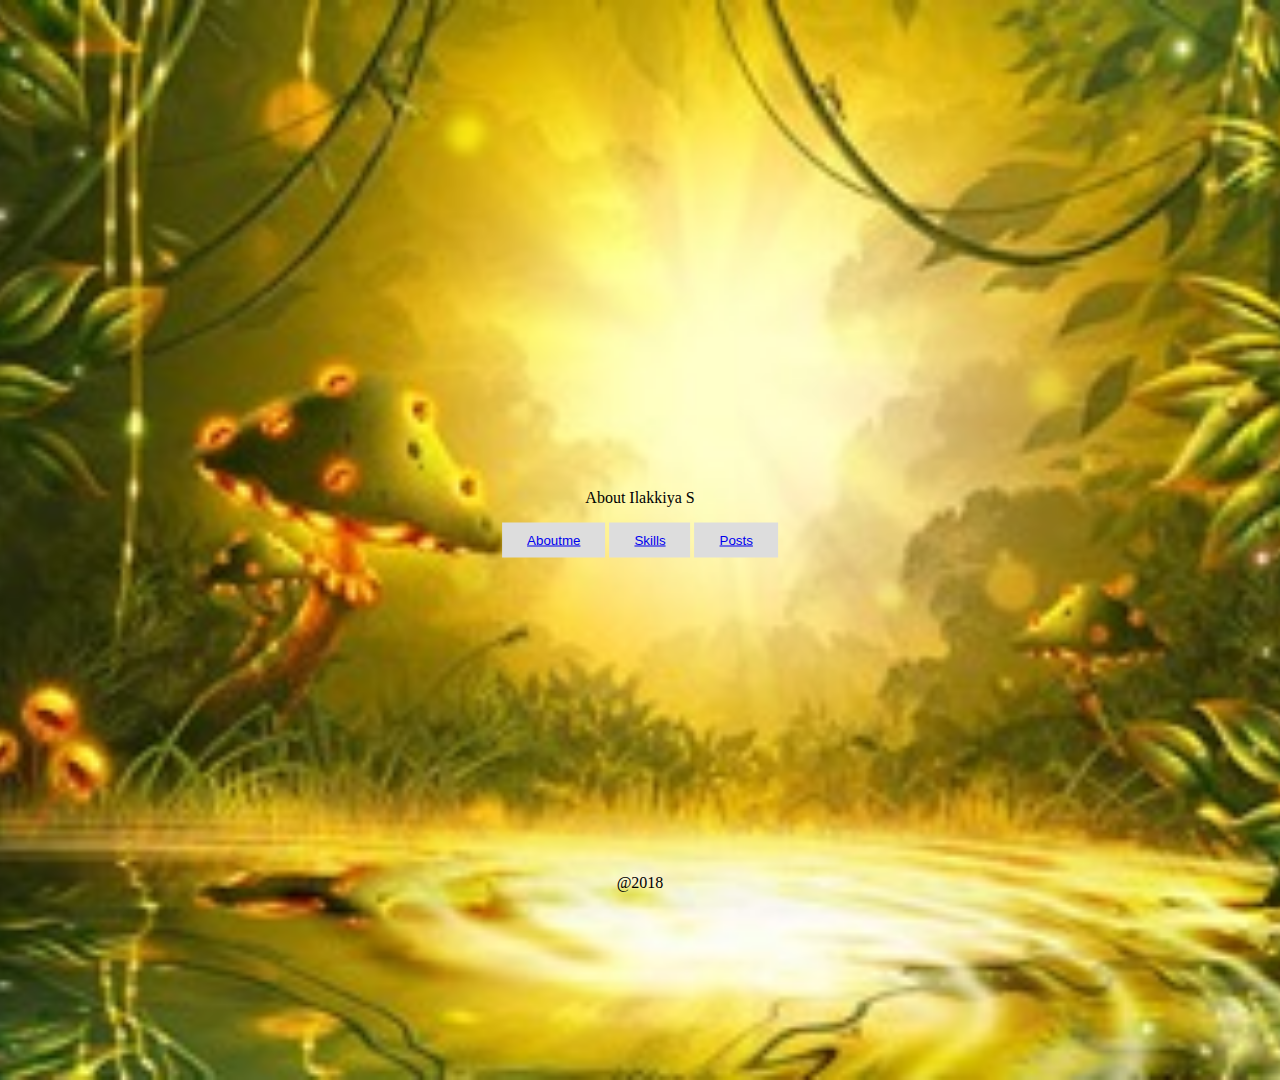
<file: index.html>
<html>
        <head>
            
            <link rel="stylesheet" href="ilakkiya.css">
        </head>
        <body>
                
                <div class="hero-image">
                        <div class="hero-text">
                          
                          <center><p>About Ilakkiya S</p></center>
                              
                                <div class="w3-show-inline-block">
                                <div class="w3-bar">
                                  <button class="w3-btn w3-black"> <a href="Aboutme.html">Aboutme</a></button>
                                  <button class="w3-btn w3-teal"><a href="skills.html">Skills</a></button>
                                  <button class="w3-btn w3-border"><a href="posts.html">Posts</a></button>
                                </div>
                                </div>
                                <div class="foot">
                                    <p>@2018</p>
                              
             
                        </div>
                      </div>
    </body>
    </html>
</file>
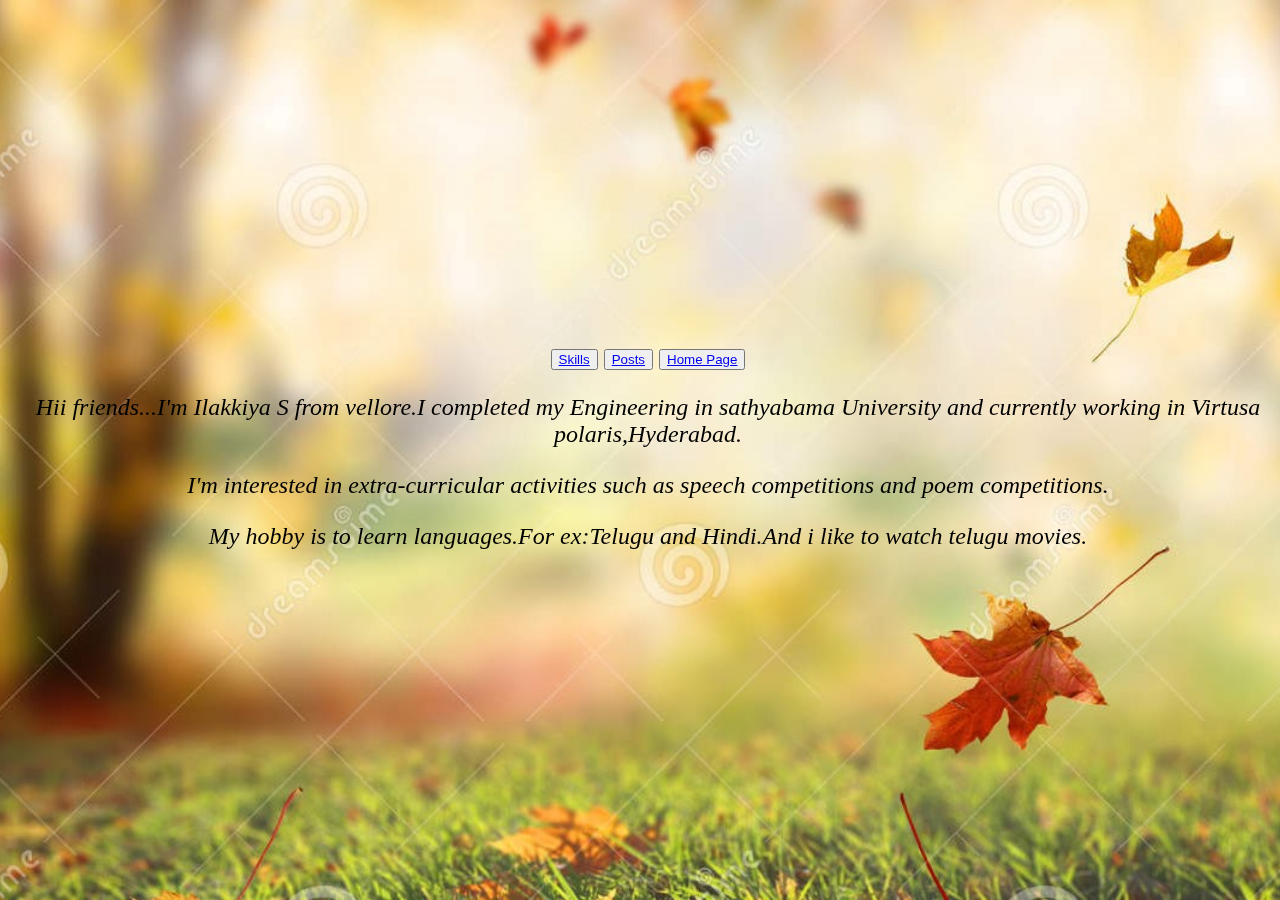
<file: Aboutme.html>
<html>
    <head>
        <title>aboutme</title>
        <link rel="stylesheet" href="Aboutme.css">
    </head>
    <body>
        <div class="a">
                
                <section>
                        <div class="w3-bar">
                                
                                <button class="w3-btn w3-teal"><a href="skills.html">Skills</a></button>
                                <button class="w3-btn w3-border"><a href="posts.html">Posts</a></button>
                                <button class="w3-btn w3-teal"><a href="index.html">Home Page</a></button>
                              </div>
        <p>Hii friends...I'm Ilakkiya S from vellore.I completed my Engineering in sathyabama University and currently working in Virtusa polaris,Hyderabad.</p>
           <p>I'm interested in extra-curricular activities such as speech competitions and poem competitions. </p>
           <p>My hobby is to learn languages.For ex:Telugu and Hindi.And i like to watch telugu movies.</p>
           </section>
           </div>
           
            

    </body>
</html>
</file>
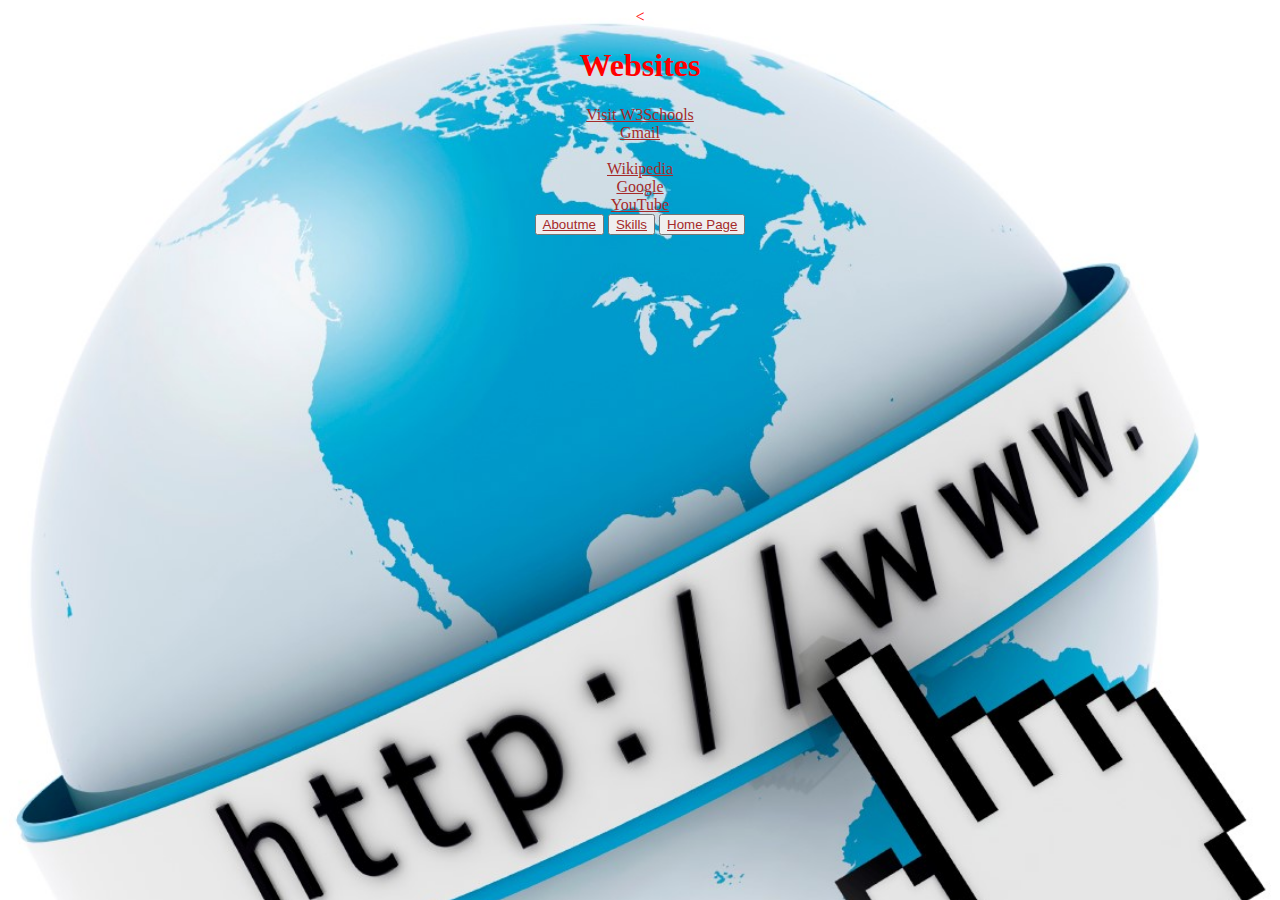
<file: posts.html>
<<!DOCTYPE html>
<html lang="en">
<head>
    <meta charset="UTF-8">
    <meta name="viewport" content="width=device-width, initial-scale=1.0">
    <meta http-equiv="X-UA-Compatible" content="ie=edge">
    <title>Posts</title>
    
    <h1><center>Websites</center></h1>
    <div class="a">
            <link rel="stylesheet" href="posts.css">
    <a href="https://www.w3schools.com"> Visit W3Schools</a><br>
    <a href="https://www.google.co.in/search?q=gmail&oq=gmail&aqs=chrome..69i57j35i39j0l4.6998j0j7&sourceid=chrome&ie=UTF-8">Gmail</a><br>
    <a href="https://github.com/"><Github</a><br>
    <a href="https://www.wikipedia.org/">Wikipedia</a><br>
    <a href="https://www.google.com/">Google</a><br>
    <a href="https://www.youtube.com/">YouTube</a>
   
    </div>
</head>
<body>
        <div class="w3-bar">
                <button class="w3-btn w3-black"> <a href="Aboutme.html">Aboutme</a></button>
                <button class="w3-btn w3-teal"><a href="skills.html">Skills</a></button>
                <button class="w3-btn w3-teal"><a href="index.html">Home Page</a></button>
                
              </div>
            
</body>
</html>
</file>
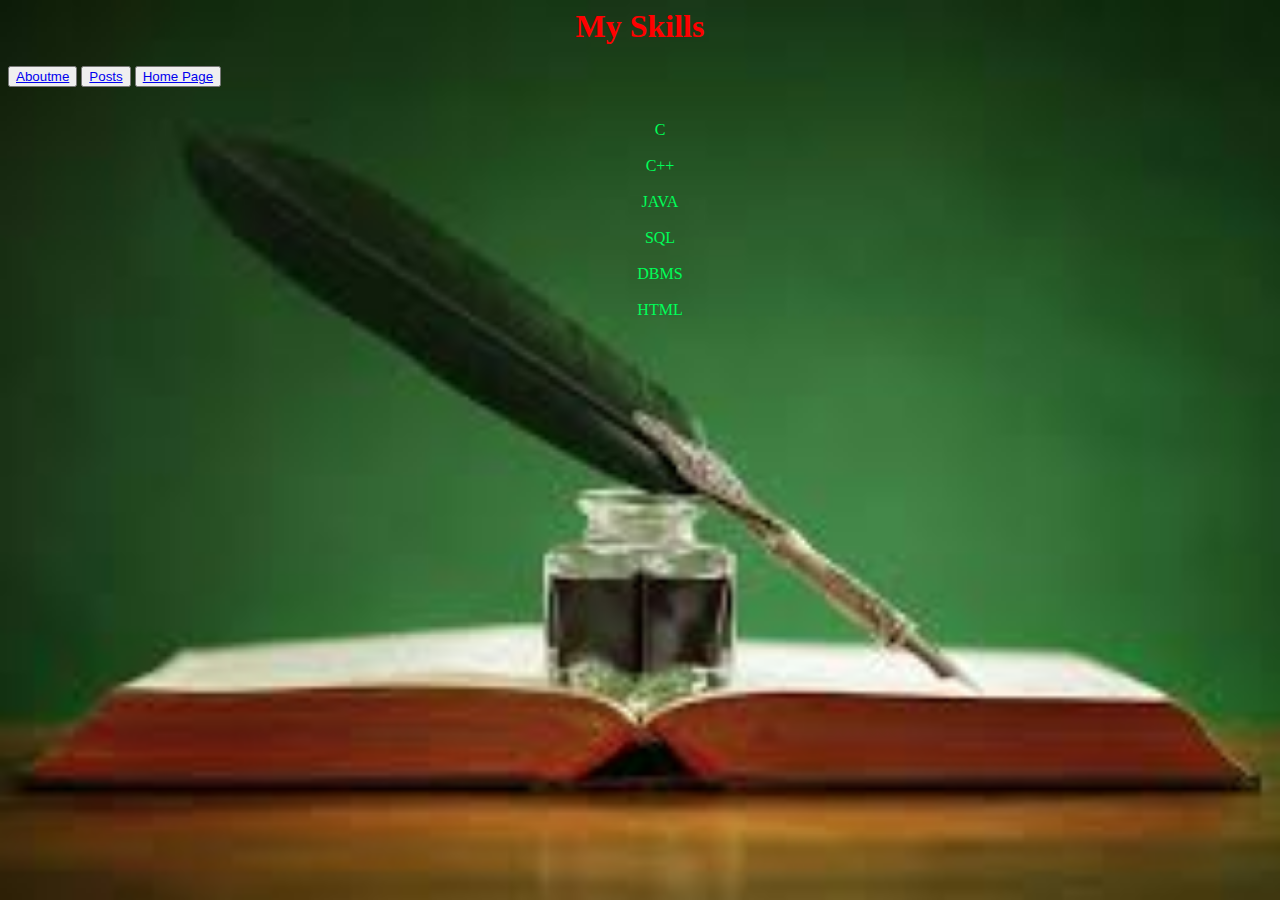
<file: skills.html>
<html>
    <head>
        <title>skills</title>
        <link rel="stylesheet" href="skills.css">
    </head>
    <body>
        <h1>My Skills</h1>
        <div class="w3-bar">
                <button class="w3-btn w3-black"> <a href="Aboutme.html">Aboutme</a></button>
                
                <button class="w3-btn w3-border"><a href="posts.html">Posts</a></button>
                <button class="w3-btn w3-teal"><a href="index.html">Home Page</a></button>
              </div>
        <ul class="a">
                <br>C</br>
                <br>C++</br>
                <br>JAVA</br>
                <br>SQL</br>
                <br>DBMS</br>
                <br>HTML</br>
              </ul>
              
                
              

    </body>
</html>
</file>
<file: ilakkiya.css>
body, html {
    height: 100%;
    margin: 0;
    text-align: center;
}

.hero-image {
  background-image: url("mush.jpg");
  height: 120%;
  background-position: center;
  background-repeat: no-repeat;
  background-size: cover;
  position: relative;
}

.hero-text {
  text-align: center;
  position: absolute;
  top: 50%;
  left: 50%;
  transform: translate(-50%, -50%);
  color: black;
}

.hero-text button {
  border: none;
  outline: 0;
  display: inline-block;
  padding: 10px 25px;
  color: black;
  background-color: #ddd;
  text-align: center;
  cursor: pointer;
}

.hero-text button:hover {
  background-color: #555;
  color: white;
}
.foot{
    text-align:bottom;
    position: relative;
    top:300px;

    
}
</file>
<file: Aboutme.css>
body{
    
     background: url("falling-leaves-natural-background-beautiful-landscape-yellow-trees-green-grass-sun-colorful-foliage-park-77752522.jpg") no-repeat center center fixed; 
    -webkit-background-size: cover;
    -moz-background-size: cover;
    -o-background-size: cover;
    background-size: cover;
  }
  div.a {
     text-align: center;
     font-style: oblique;
     font-size: 150%;
     height: 100%;
     width: 100%;
     display: flex;
     position: fixed;
     align-items: center;
     justify-content: center;
     text-align: center;
     color: black;
 }
</file>
<file: posts.css>
body{
    background-image: url("websites1.jpg");
   text-align: center;
    -webkit-background-size: cover;
    -moz-background-size: cover;
    -o-background-size: cover;
    background-size: cover;
    color:red;
}
a{
    text-align: center;
   
    color:brown;

}
</file>
<file: skills.css>
body{
    
     background: url("back.jpg") no-repeat center center fixed; 
    -webkit-background-size: cover;
    -moz-background-size: cover;
    -o-background-size: cover;
    background-size: cover;
  }
  h1 {
     color:red;
     text-align: center;
 }
 ul.a {
     text-align: center;
     color:#00FF59;
 }
</file>
